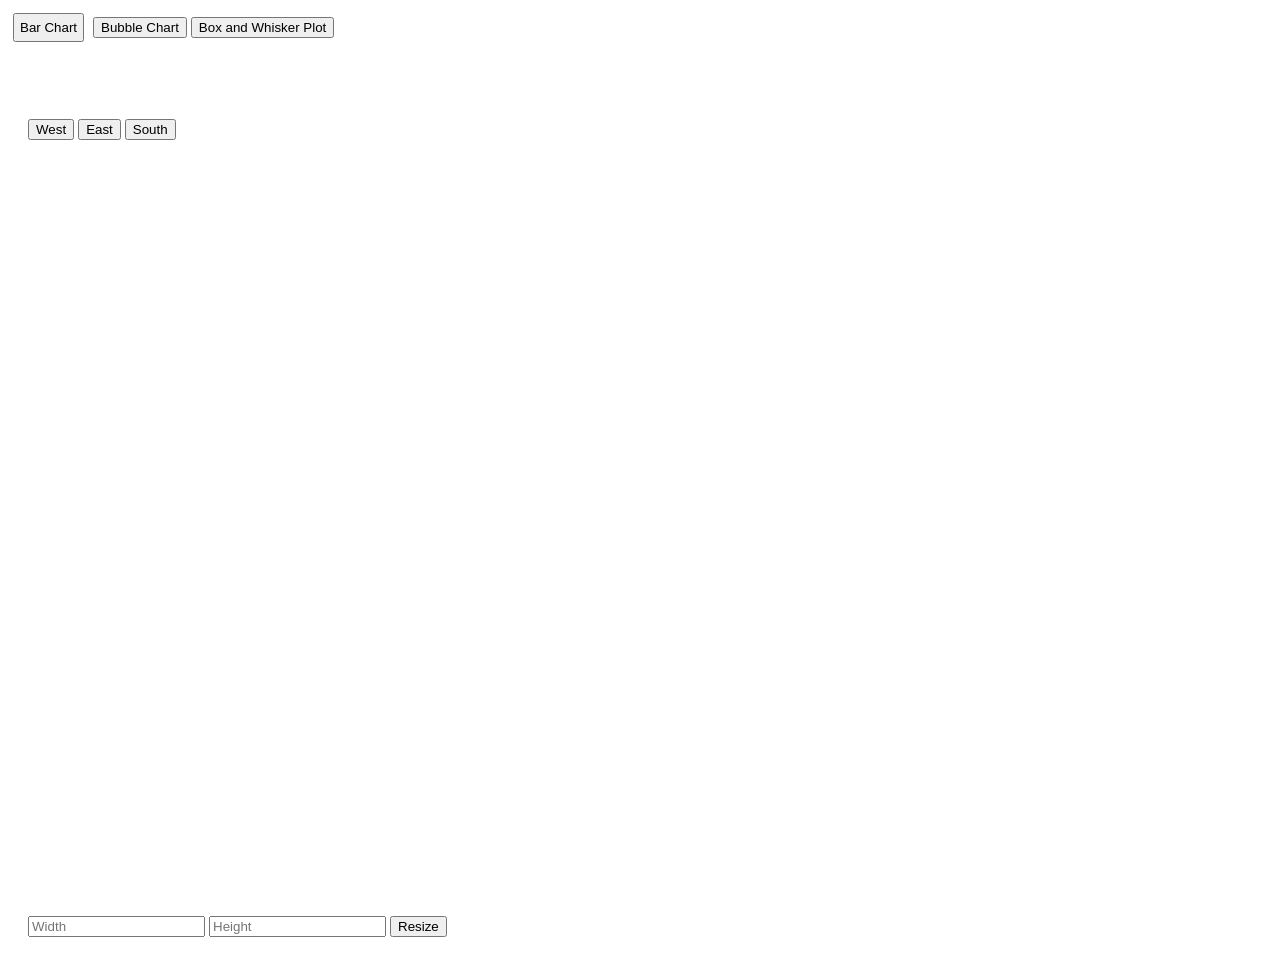
<file: index.html>
<!DOCTYPE html>
<html lang="en">
<head>
    <meta charset="UTF-8">
    <meta name="viewport" content="width=device-width, initial-scale=1.0">
    <meta http-equiv="X-UA-Compatible" content="ie=edge">
    <title>kayl.com</title>
    <link rel="stylesheet" type="text/css", href="code.css"/>
    <script src="code.js"></script>
    <script src="https://public.tableau.com/javascripts/api/tableau-2.6.0.min.js"></script>
    
</head>

<body onload="initViz();">
    
        <button type="button" id = "barChart" onclick="barChart();" value="Bar Chart">Bar Chart</button>
        <button type="button" id = "bubbleChart" value="Bubble Chart" onclick="BubbleChart();">Bubble Chart</button>
        <button type="button" id = "boxAndWhisker" onclick="boxAndWhisker();" value="Box and Whisker Plot">Box and Whisker Plot</button>
        <br>
        <br>
        <p id="chartType"></p>

        <br>
        <!-- paragraph to know the chart being chosen -->

        <div id="filterSelection" style="padding:20px;">
            <button type="button" id = "West" onclick="westFilter();">West</button>
            <button type="button" id = "East" onclick="eastFilter();">East</button>
            <button type="button" id = "South" onclick="southFilter();">South</button>
        </div>
        <br>
        <br> 

        <div id="vizContainer"></div>
        <!-- This houses the visualization -->


        <div id="controls" style="padding:20px;">


            <!-- padding is space around an element -->

            <form id="resizeForm">
                <input type="text" id="resizeWidth" placeholder="Width">
                <input type="text" id="resizeHeight" placeholder="Height">
                <button type="button" onClick="vizResize();">Resize</button>
                <!-- <button type="button" onClick="originalSize();">Original Size</button> -->
            </form>
        </div>




</body>




</html>
</file>
<file: code.css>
#vizContainer{
height: 700px;
width: 1300px;
overflow: auto;
};
/* 
h1{
    position: relative;
    top: 50px;
    left: 180px;
    width: 100px;
    font-family: "Georgia",'Gill Sans', 'Gill Sans MT','Trebuchet MS',sans-serif;

} */


#welcome{
    position: left;
    font-family: "Georgia",'Gill Sans', 'Gill Sans MT','Trebuchet MS',sans-serif;
}

/* 
#headerImage{
    height: 50px;
    width: 50px;
}

.spacer{
    height: 50px;
    background-color: blue;
}

#textArea{
    position: absolute;
    float: right;
    margin-left: 70%;
}

#vizArea{

    float: left;
    width: 60%;
} */



#barChart{
margin: 5px;
padding: 5px;
};

#bubbleChart{
    margin: 5px;
    padding: 5px;
    };

#boxAndWhisker{
    margin: 5px;
    padding: 5px;
    };
</file>
